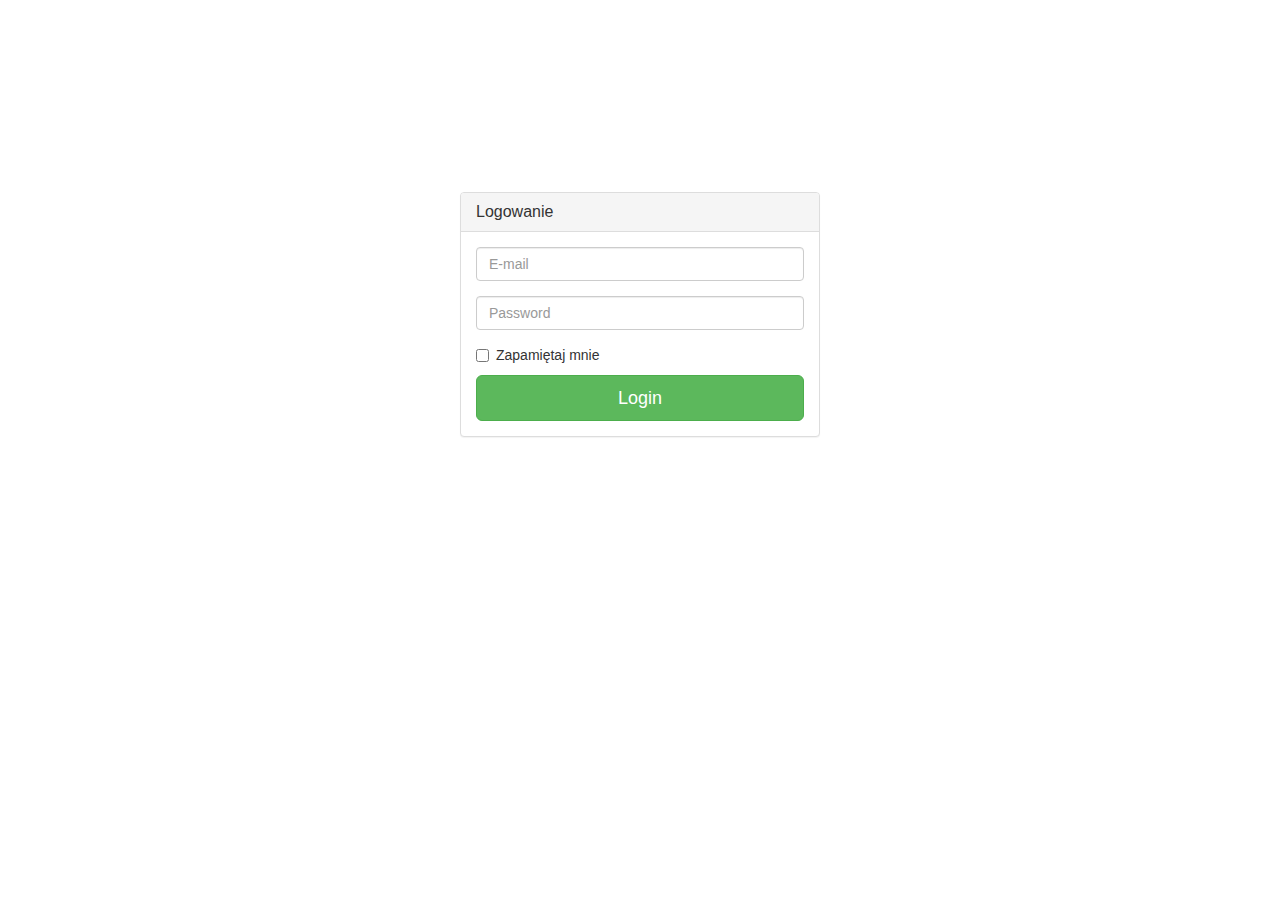
<file: Front/zepsolowy/public_html/index.html>
<!DOCTYPE html>
<!--
To change this license header, choose License Headers in Project Properties.
To change this template file, choose Tools | Templates
and open the template in the editor.
-->
<html>
    <head>
        <title>TODO supply a title</title>
        <meta charset="UTF-8">
        <meta name="viewport" content="width=device-width, initial-scale=1.0">
        <link rel="Stylesheet" type="text/css" href="css/resetcss.css" />
        <link rel="Stylesheet" type="text/css" href="css/bootstrap.css" />
        <link rel="Stylesheet" type="text/css" href="css/style.css" />
        <script type="text/javascript" src="js/">
        </script>
    </head>
    <body>
        <div class="container">
            <div class="row">
                        <div class="col-md-4 col-md-offset-4">
                        <div class="panel panel-default">
                                        <div class="panel-heading">
                                        <h3 class="panel-title">Logowanie</h3>
                                        </div>
                                        <div class="panel-body">
                                        <form accept-charset="UTF-8" role="form">
                            <fieldset>
                                                <div class="form-group">
                                                    <input class="form-control" placeholder="E-mail" name="email" type="text">
                                                </div>
                                                <div class="form-group">
                                                        <input class="form-control" placeholder="Password" name="password" type="password" value="">
                                                </div>
                                                <div class="checkbox">
                                                <label>
                                                        <input name="remember" type="checkbox" value="Remember Me"> Zapamiętaj mnie
                                                </label>
                                            </div>
                                                <input class="btn btn-lg btn-success btn-block" type="submit" value="Login">
                                        </fieldset>
                                        </form>
                                    </div>
                                </div>
                        </div>
                </div>
        </div>
    </body>
</html>
</file>
<file: Front/zepsolowy/public_html/css/style.css>
/*
To change this license header, choose License Headers in Project Properties.
To change this template file, choose Tools | Templates
and open the template in the editor.
*/
/* 
    Created on : 2016-04-25, 16:48:44
    Author     : Radzio
*/

body{padding-top:15%;}
</file>
<file: Front/zepsolowy/public_html/css/resetcss.css>
/* http://meyerweb.com/eric/tools/css/reset/ 
   v2.0 | 20110126
   License: none (public domain)
*/

html, body, div, span, applet, object, iframe,
h1, h2, h3, h4, h5, h6, p, blockquote, pre,
a, abbr, acronym, address, big, cite, code,
del, dfn, em, img, ins, kbd, q, s, samp,
small, strike, strong, sub, sup, tt, var,
b, u, i, center,
dl, dt, dd, ol, ul, li,
fieldset, form, label, legend,
table, caption, tbody, tfoot, thead, tr, th, td,
article, aside, canvas, details, embed, 
figure, figcaption, footer, header, hgroup, 
menu, nav, output, ruby, section, summary,
time, mark, audio, video {
	margin: 0;
	padding: 0;
	border: 0;
	font-size: 100%;
	font: inherit;
	vertical-align: baseline;
}
/* HTML5 display-role reset for older browsers */
article, aside, details, figcaption, figure, 
footer, header, hgroup, menu, nav, section {
	display: block;
}
body {
	line-height: 1;
}
ol, ul {
	list-style: none;
}
blockquote, q {
	quotes: none;
}
blockquote:before, blockquote:after,
q:before, q:after {
	content: '';
	content: none;
}
table {
	border-collapse: collapse;
	border-spacing: 0;
}
</file>
